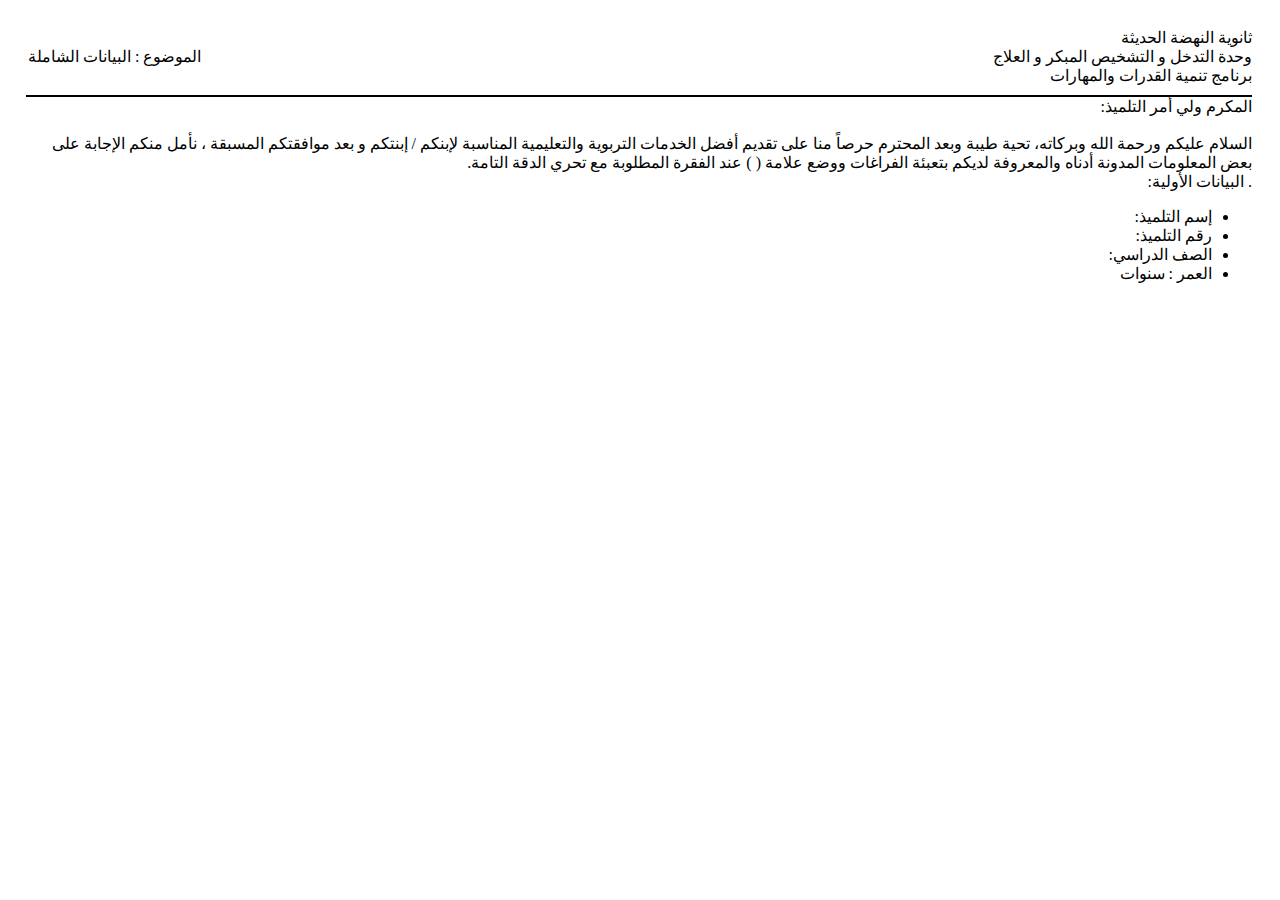
<file: src/main/resources/templates/general_info.html>
<html lang="ar" dir="rtl">
<head>
    <meta charset="UTF-8">
    <title>PDF Report</title>
    <style>
        body {
            font-family: Cairo;
        }
        table {
            width: 100%;
            border-collapse: collapse;
        }
        th, td {
            border: 1px solid black;
            padding: 8px;
            text-align: left;
        }
        th {
            background-color: #f2f2f2;
        }
        body {
            max-width: 100%;
            max-height: 100%;
        }
        .underline {
            width: 100%;
            border: 1px solid black;
            margin-top: 10px;
        }
    </style>
</head>
<body style="padding: 20px;">
<div style="display: flex; justify-content: space-between; flex-direction: row; align-items: center;">
    <div style="display: flex; flex-direction: column;">
        <div>
            ثانوية النهضة الحديثة
        </div>
        <div>وحدة التدخل و التشخيص المبكر و العلاج</div>
        <div>برنامج تنمية القدرات والمهارات</div>
    </div>
    <div>
        الموضوع : البيانات الشاملة
    </div>
</div>
<div class="underline"></div>
<div>
    <span>المكرم ولي أمر التلميذ: </span>
    <span th:text="${studentName}"></span>
    <span th:text="${studentFatherName}"></span>
    <span th:text="${studentLastName}"></span>
</div>
<br />
<div>
    السلام عليكم ورحمة الله وبركاته، تحية طيبة وبعد المحترم
    حرصاً منا على تقديم أفضل الخدمات التربوية والتعليمية المناسبة لإبنكم / إبنتكم و بعد موافقتكم المسبقة ، نأمل
    منكم الإجابة على بعض المعلومات المدونة أدناه والمعروفة لديكم بتعبئة الفراغات ووضع علامة ( ) عند الفقرة
    المطلوبة مع تحري الدقة التامة.
</div>
. البيانات الأولية:
<ul>
    <li>إسم التلميذ: <span th:text="${studentName}"></span></li>
    <li>رقم التلميذ: <span th:text="${studentCode}"></span></li>
    <li>الصف الدراسي: <span th:text="${studentGrade}"></span></li>
    <li>العمر : <span th:text="${studentDOB}"></span> سنوات</li>
</ul>
</body></html>
</file>
